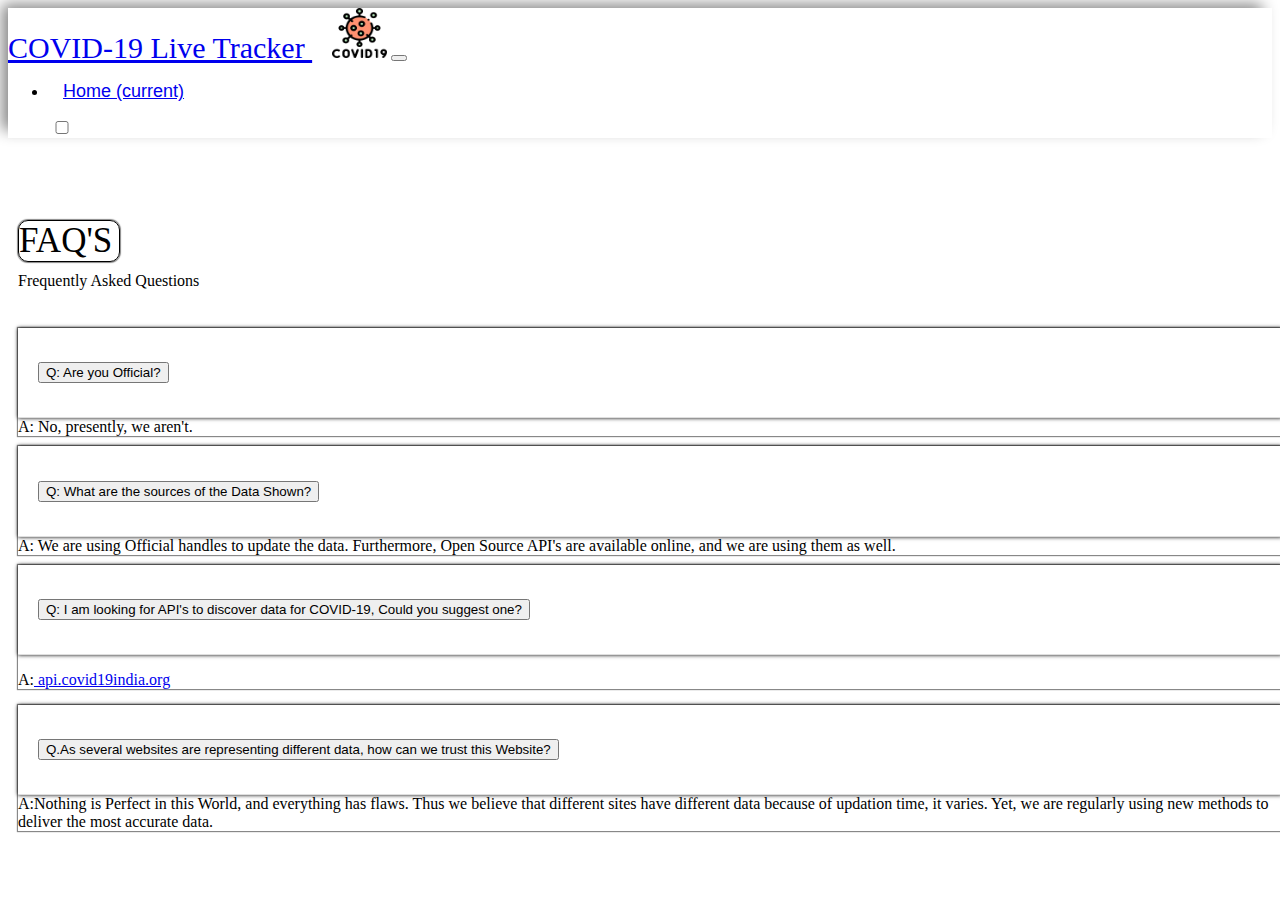
<file: Faq.html>
<!DOCTYPE html>
<html lang="en">

<head>
    <meta charset="UTF-8">
    <meta name="viewport" content="width=device-width, initial-scale=1.0">
    <link rel="stylesheet" href="https://stackpath.bootstrapcdn.com/bootstrap/4.5.0/css/bootstrap.min.css"
        integrity="sha384-9aIt2nRpC12Uk9gS9baDl411NQApFmC26EwAOH8WgZl5MYYxFfc+NcPb1dKGj7Sk" crossorigin="anonymous">
    <script src="https://code.jquery.com/jquery-3.5.1.slim.min.js"
        integrity="sha384-DfXdz2htPH0lsSSs5nCTpuj/zy4C+OGpamoFVy38MVBnE+IbbVYUew+OrCXaRkfj"
        crossorigin="anonymous"></script>
    <script src="https://cdn.jsdelivr.net/npm/popper.js@1.16.0/dist/umd/popper.min.js"
        integrity="sha384-Q6E9RHvbIyZFJoft+2mJbHaEWldlvI9IOYy5n3zV9zzTtmI3UksdQRVvoxMfooAo"
        crossorigin="anonymous"></script>
    <script src="https://stackpath.bootstrapcdn.com/bootstrap/4.5.0/js/bootstrap.min.js"
        integrity="sha384-OgVRvuATP1z7JjHLkuOU7Xw704+h835Lr+6QL9UvYjZE3Ipu6Tp75j7Bh/kR0JKI"
        crossorigin="anonymous"></script>
    <link rel="stylesheet" href="index.css">
    <script src="https://code.jquery.com/jquery-3.5.1.min.js"
        integrity="sha256-9/aliU8dGd2tb6OSsuzixeV4y/faTqgFtohetphbbj0=" crossorigin="anonymous"></script>
    <link rel="icon" href="./images/covid-19.png" type="image/icon">
    <title>FAQ</title>
</head>
<style>
    .cardAcc {
        width: 100%;
    }

    .card-header {
        padding: .75rem 1.25rem;
        margin-bottom: 0;
        background-color: rgb(242 242 242 / 3%);
        border-bottom: 1px solid rgba(0, 0, 0, .125);
        box-shadow: 0 0 4px 0px black;
    }

    .btn-link {
        color: black;
    }
</style>

<body id="body-faq">
    <div id="my">
        <nav class="navbar fixed-top navbar-expand-lg navbar-light" id="nav-bar">
            <a class="navbar-brand" href="#">COVID-19 Live Tracker <img src="./images/covid-19.png" id="corona-img"></a>
            <button class="navbar-toggler" type="button" data-toggle="collapse" data-target="#navbarSupportedContent"
                aria-controls="navbarSupportedContent" aria-expanded="false" aria-label="Toggle navigation">
                <span class="navbar-toggler-icon"></span>
            </button>
            <div class="collapse navbar-collapse" id="navbarSupportedContent">
                <ul class="navbar-nav ml-auto">
                    <li class="nav-item active">
                        <a class="nav-link" href="index.html" id="home">Home <span class="sr-only">(current)</span></a>
                    </li>
                </ul>
                <div>
                    <div class="custom-control custom-switch">
                        <input type="checkbox" class="custom-control-input" id="customSwitch1">
                        <label class="custom-control-label" for="customSwitch1"></label>
                    </div>
                </div>
            </div>
        </nav>
        <br><br><br><br>
        <div class="container">
            <div id="faq">
                FAQ'S
            </div>
            <div id="faq-content">Frequently Asked Questions</div><br>
            <div id="accordion">
                <div class="card cardAcc">
                    <div class="card-header" id="headingOne">
                        <h5 class="mb-0">
                            <button class="btn btn-link" data-toggle="collapse" data-target="#collapseOne"
                                aria-expanded="true" aria-controls="collapseOne">
                                Q: Are you Official?
                            </button>
                        </h5>
                    </div>

                    <div id="collapseOne" class="collapse show" aria-labelledby="headingOne" data-parent="#accordion">
                        <div class="card-body">
                            A: No, presently, we aren't.
                        </div>
                    </div>
                </div>
                <div class="card cardAcc">
                    <div class="card-header" id="headingTwo">
                        <h5 class="mb-0">
                            <button class="btn btn-link collapsed" data-toggle="collapse" data-target="#collapseTwo"
                                aria-expanded="false" aria-controls="collapseTwo">
                                Q: What are the sources of the Data Shown?
                            </button>
                        </h5>
                    </div>
                    <div id="collapseTwo" class="collapse" aria-labelledby="headingTwo" data-parent="#accordion">
                        <div class="card-body">
                            A: We are using Official handles to update the data. Furthermore, Open Source API's are
                            available
                            online, and we are using them as well.
                        </div>
                    </div>
                </div>
                <div class="card cardAcc">
                    <div class="card-header" id="headingThree">
                        <h5 class="mb-0">
                            <button class="btn btn-link collapsed" data-toggle="collapse" data-target="#collapseThree"
                                aria-expanded="false" aria-controls="collapseThree">
                                Q: I am looking for API's to discover data for COVID-19, Could you suggest
                                one?
                            </button>
                        </h5>
                    </div>
                    <div id="collapseThree" class="collapse" aria-labelledby="headingThree" data-parent="#accordion">
                        <div class="card-body">
                            <p>A:<a href="https://api.covid19india.org/"> api.covid19india.org</a></p>
                        </div>
                    </div>
                </div>
                <div class="card cardAcc">
                    <div class="card-header" id="headingfour">
                        <h5 class="mb-0">
                            <button class="btn btn-link collapsed" data-toggle="collapse" data-target="#collapsefour"
                                aria-expanded="false" aria-controls="collapsefour">
                                Q.As several websites are representing different data, how can we trust
                                this Website?
                            </button>
                        </h5>
                    </div>
                    <div id="collapsefour" class="collapse" aria-labelledby="headingfour" data-parent="#accordion">
                        <div class="card-body">
                            A:Nothing is Perfect in this World, and everything has flaws. Thus we believe that different
                            sites
                            have different data because of updation time, it varies. Yet, we are regularly using new
                            methods to
                            deliver the most accurate data.
                        </div>
                    </div>
                </div>
            </div>
        </div>
    </div>
</body>
<script>
    let tooglevalue = document.getElementById("customSwitch1")
    let navbar = document.getElementById("nav-bar")
    let navbarbrand = document.querySelector(".navbar-brand")
    let value = false;
    tooglevalue.addEventListener("click", function () {
        if (value == false) {
            value = true;
            navbar.style.backgroundColor = "#0b0621"
            navbarbrand.style.color = "white"
            $(".nav-link").css("color", "white")
            $("p").css("color", "white")
            $("#faq").css("color", "white")
            $("#faq-content").css("color", "white")
            $(".btn-link").css("color", "white")
            $(".card-body").css("color", "white")
            $(".card-body").css("background-color", "#0b0621")
            $(".card-header").css("background-color", "#0b0621")
            $("#body-faq").css("background-color", "#09051a")
            $(".navbar-toggler-icon").css("background-image", "url(https://img.icons8.com/fluent/48/000000/menu--v1.png)")

            return
        }
        if (value == true) {
            value = false;
            navbar.style.backgroundColor = ""
            navbarbrand.style.color = ""
            $(".nav-link").css("color", "")
            $("p").css("color", "black")
            $("#body-faq").css("background-color", "")
            $("#faq").css("color", "")
            $("#faq-content").css("color", "")
            $(".navbar-toggler-icon").css("background-image", "")
            $(".card-body").css("color", "")
            $(".card-body").css("background-color", "")
            $(".card-header").css("background-color", "")
            $(".btn-link").css("color", "black")
            return
        }
    })
</script>

</html>
</file>
<file: index.css>
.custom-control-input {
    width: 100px;
}

html{
    scroll-behavior: smooth;
}

.linka:hover {
    cursor: pointer
}
#github-link{
   color: black
}

.about-us {
    width: 40%;
    font-size: 20px;
    margin: 50px;
    font-weight: 600;
}

.Get {
    font-weight: 600;
    font-size: 20px;
    margin-top: 50px;
}

.footer {
    width: 100%;
    height: 120px;
    background-color: #f0eded;
    text-align: center;
}

td {
    width: 22%;
    padding: 10px;
    border: 0.5px solid black;
}

th {
    width: 22%;
    padding-top: 10px;
    padding-bottom: 10px;
    padding-left: 7px;
    border: 0.5px solid black;
    background-color: #f2f2f2;
}

tr:nth-child(even) {
    background-color: #f2f2f2;
}

#table-heading {
    width: 100%;
}

#table-data {
    width: 100%;
    border: 1px solid black;
}

.nav-link {
    font-size: 18px;
    padding: 15px;
    font-family: sans-serif;
    font-weight: 400;
}

.navbar-expand-lg .navbar-nav .nav-link {
    padding-right: 10px;
    margin-right: 40px;
    font-family: Helvetica;
}

.navbar-expand-lg .navbar-nav .nav-link:hover {
    border-bottom: 2px solid grey;
}

#header {
    margin-top: 50px;
    font-size: 28px;
    font-family: Helvetica;
    border: 1px solid black;
    border-radius: 10px;
    padding: 5px;
    width: 297px;
    letter-spacing: 0px;
    box-shadow: 0px 0px 1px 1px #888888;
}

#covid {
    font-family: Helvetica;
    padding: 5px;
    font-size: 30px;
    border: 1px solid black;
    letter-spacing: 5px;
    box-shadow: 0px 0px 1px 1px #888888;
    border-radius: 10px;
    margin-top: 50px;
    width: 191px;
    font-family: Helvetica;
}

#header1 {
    margin-top: 50px;
    font-size: 30px;
    font-family: Helvetica;
    border: 1px solid black;
    border-radius: 10px;
    padding: 5px;
    width: 360px;
    letter-spacing: 0px;
    box-shadow: 0px 0px 1px 1px #888888;
}

#Preventions {
    margin-top: 50px;
    font-size: 30px;
    padding: 10px;
    padding: -5px;
    font-family: Helvetica;
    border: 1px solid black;
    border-radius: 10px;
    padding: 8px;
    width: 327px;
    letter-spacing: 5px;
    box-shadow: 0px 0px 1px 1px #888888;
}

#corona-img {
    height: 50px;
    width: 55px;
    margin-left: 20px;
}

.navbar-brand {
    font-size: 30px;
}

.navbar {
    background-color: white;
    box-shadow: -8px -6px 14px -2px #888888;
}

#indian-flag {
    height: 40px;
    margin-left: 5px;
    margin-top: -5px;
}

.live {
    color: red;
    font-size: 20px;
    letter-spacing: 5px;
    font-weight: 500;
}

.blinksoft {
    animation: blinker 1s linear infinite;
}

@keyframes blinker {
    50% {
        opacity: 0.1;
    }
}

#circle-dot {
    height: 20px;
}

.card {
    box-shadow: 0px 0px 1px 1px #888888;
    border: 0px solid black;
    margin: 10px;
    width: 12rem;
}

.card1 {
    background: #ffc7c7;
}

.card2 {
    background-color: #c2f0ec;
}

.card3 {
    background-color: #d0f0c2;
}

.card4 {
    background: linear-gradient(to right top, #de0000, #f55a4b, #ff9188, #ffc5c2, #fdf8f8);
}

.card-title {
    letter-spacing: 0px;
    font-family: Helvetica;
}

#pre-img {
    width: 50px
}

.Points-img {
    width: 48px;
    margin: 10px;
}

.Points-Pre {
    font-size: 18px;
}

.pre-col {
    margin-top: 25px;
}

#cough-img {
    margin-left: 6px;
}

#email {
    font-family: Helvetica;
    padding: 6px;
    margin-left: -100px;
}

#faq {
    font-size: 35px;
    margin: 10px;
    border: 1px solid black;
    border-radius: 10px;
    width: 100px;
    box-shadow: 0px 0px 1px 1px #888888;
}

#faq-content {
    margin: 10px;
}

@media (max-width: 575.98px) {


    .navbar-brand {
        font-size: 16px;
    }

    #Preventions {
        font-size: 25px;
        width: 235px;
        letter-spacing: 0px;
        padding: 4px;
    }

    #pre-img {
        width: 40px;
    }

    #covid {
        font-size: 28px;
        letter-spacing: 1px;
        width: 150px;
        padding: 2px;
    }

    #corona-img {
        height: 44px;
        width: 50px;
        margin-left: 0px;
    }

    .card {
        width: 9rem;
        margin: 0px;
        margin-top: 14px;
    }

    td {
        font-size: 11.5px;
        border: 0px solid black;
    }

    #header {
        font-size: 17px;
        width: 202px;
        letter-spacing: 0px;
    }

    #header1 {
        margin-top: 9px;
        font-size: 20px;
        width: 244px;
        letter-spacing: 0px;
    }

    .card-title {
        font-size: 17px;
    }

    th {
        width: 22%;
        padding-top: 10px;
        padding-bottom: 10px;
        padding-left: 11px;
        border: 0px solid black;
        font-size: 14px;
        background-color: #f2f2f2;
    }

    #table-data {
        border: 0px solid black;
    }

    .Points-img {
        width: 50px;
        margin: 10px;
    }

    .Points-Pre {
        font-size: 15px;
    }

    #email {
        margin-left: 0px;
    }

    .footer {
        margin-top: 0px;
        height: 120px;
    }

    .about-us {
        width: 90%;
        font-size: 20px;
        font-weight: 600;
        margin-left: 15px;
        margin-top: 8px;
    }

    .Get {
        font-weight: 600;
        font-size: 20px;
        margin-left: 11px;
        margin-top: -110px;
    }
}

@media (min-width: 576px) and (max-width: 767.98px) {
    th {
        border: 0px solid black;
        background-color: #f2f2f2;
    }

    td {
        border: 0px solid black;

    }

    #table-data {
        border: 0px solid black;
    }

    #header1 {
        width: 530px;
    }

    .Points-Pre {
        font-size: 16px;
    }

    #email {
        margin-left: 0px;
    }
}

@media (min-width: 768px) and (max-width: 991.98px) {
    #email {
        margin-left: 0px;
    }
}
</file>
